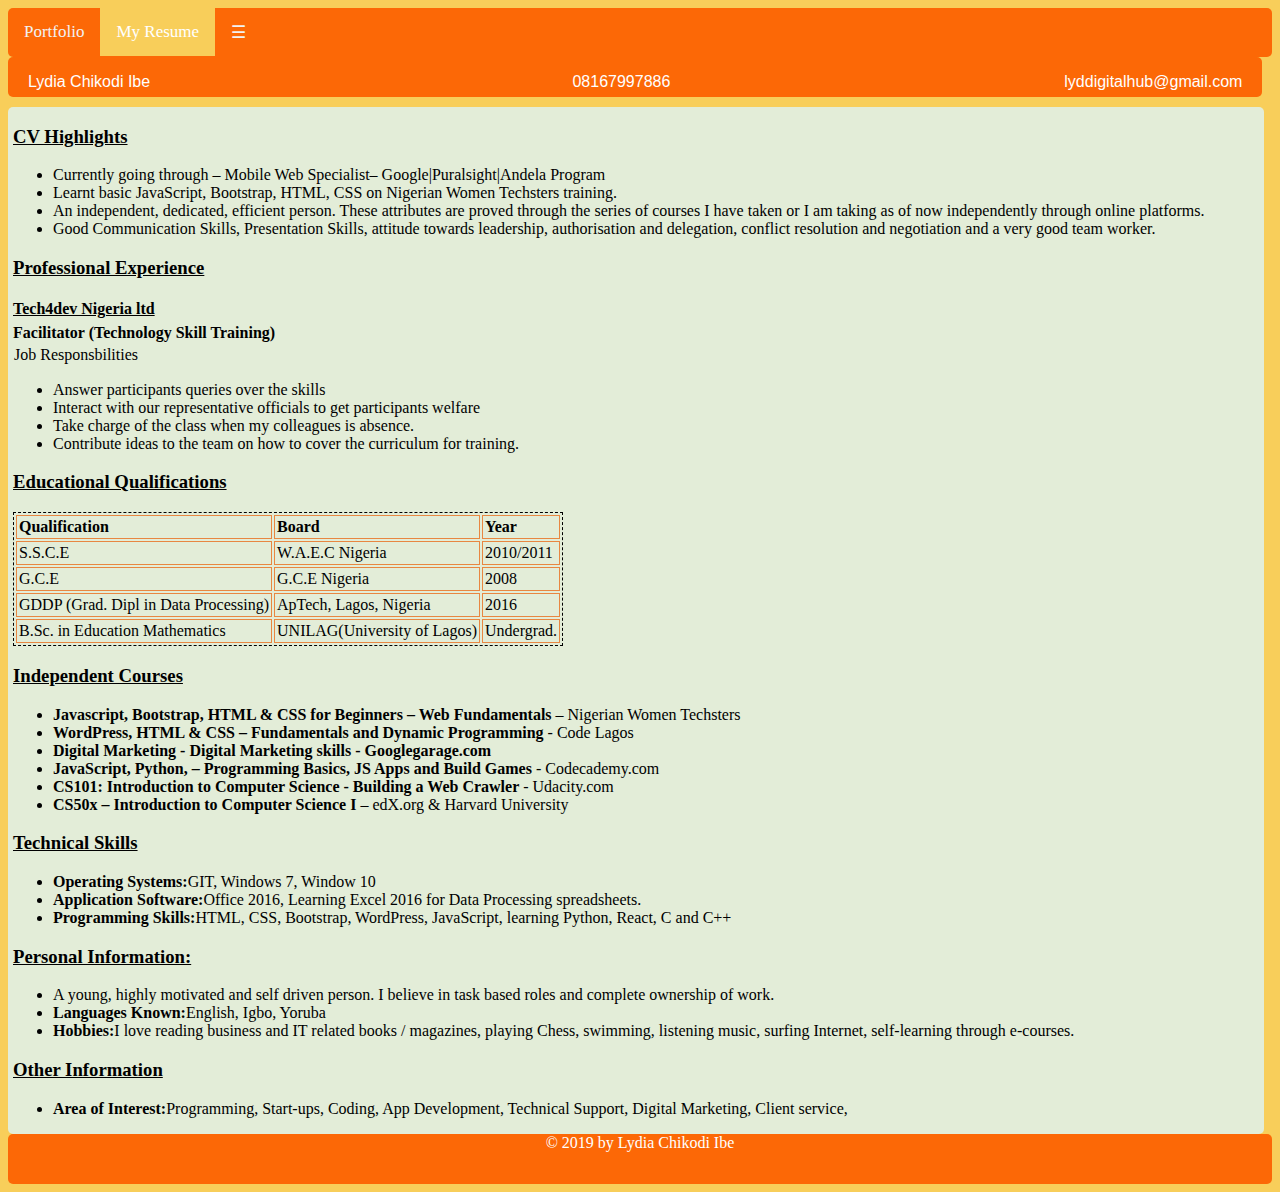
<file: menu.html>
<!DOCTYPE html>
<html lang="en">
<head>
    <meta charset="UTF-8">
    <meta name="viewport" content="width=device-width, initial-scale=1.0">
    <meta http-equiv="X-UA-Compatible" content="ie=edge">
    <link rel="stylesheet" href="css/style.css">
    <link rel="stylesheet" href="https://use.fontawesome.com/releases/v5.8.2/css/all.css" integrity="sha384-oS3vJWv+0UjzBfQzYUhtDYW+Pj2yciDJxpsK1OYPAYjqT085Qq/1cq5FLXAZQ7Ay" crossorigin="anonymous">
    <title>Portfolio</title>
</head>
<body>
            <div class="top">
                <a href="index.html">Portfolio</a>
                <a href="menu.html" class="active">My Resume</a>
                <a href="javascript:void(0);" class="icon" onclick="myFunction()">&#9776;</a>
            </div>
        
     <!-- my resume -->
     <div id="header">
            <p id="name">Lydia Chikodi Ibe</p>
                     <a href="https://www.gmail.com" target="_blank"><p id="email">lyddigitalhub@gmail.com</p></a>
                     <p id="contact">08167997886</p>
                 </div>
                 <div class="left">
                    </div>
                    <div class="right">
                           <h3>CV Highlights</h3>
                           <p>
                           <ul>
                               <li>Currently going through – Mobile Web Specialist– Google|Puralsight|Andela Program</li>
                               <li>Learnt basic JavaScript, Bootstrap, HTML, CSS on Nigerian Women Techsters training.</li>
                               <li>An independent, dedicated, efficient person. These attributes are proved through the series of courses I have taken or I am taking as of now independently through online platforms.</li>
                               <li>Good Communication Skills, Presentation Skills, attitude towards leadership, authorisation and delegation, conflict resolution and negotiation and a very good team worker.</li></ul>
                           </p>
                           <h3>Professional Experience</h3>
                           <h4 id="company-name">Tech4dev Nigeria ltd</h4>
                           <p id="job-title"><strong>Facilitator (Technology Skill Training)</strong></p>
                           <p id="job-responsibilities">Job Responsbilities</p>
                           <p>
                                <ul>
                                    <li>Answer participants queries over the skills</li>
                                    <li>Interact with our representative officials to get participants welfare</li>
                                    <li>Take charge of the class when my colleagues is absence.</li>
                                    <li>Contribute ideas to the team on how to cover the curriculum for training.</li></ul>
                                </p>
                                <h3>Educational Qualifications</h3>
                                <table>
                                    <tr id="heading">
                                        <td>Qualification</td>
                                        <td>Board</td>
                                        <td>Year</td>
                                    </tr>
                                    <tr>
                                        <td>S.S.C.E</td>
                                        <td>W.A.E.C Nigeria</td>
                                        <td>2010/2011</td>
                                    </tr>
                                    <tr>
                                        <td>G.C.E</td>
                                        <td>G.C.E Nigeria</td>
                                    
                                        <td>2008</td>
                                    </tr>
                                    <tr>
                                        <td>GDDP (Grad. Dipl in Data Processing)</td>
                                        <td>ApTech, Lagos, Nigeria</td>
                            
                                        <td>2016</td>
                                    </tr>
                                     <tr>
                                         <td>B.Sc. in Education Mathematics</td>
                                         <td>UNILAG(University of Lagos)</td>
                                         <td>Undergrad.</td>
                                     </tr>
                                    
                                    </table>
                                    <h3>Independent Courses</h3>
                                    <p>
                                    <ul>
                                        <li>
                                        <span id="course-name">Javascript, Bootstrap, HTML & CSS for Beginners – Web Fundamentals</span> – Nigerian Women Techsters</li>
                                        <li>
                                        <span id="course-name">WordPress, HTML & CSS – Fundamentals and Dynamic Programming </span> - Code Lagos</li>
                                        <li><span id="course-name">Digital Marketing - Digital Marketing skills - Googlegarage.com</span></li>
                                        <li>
                                        <span id="course-name">JavaScript, Python, – Programming Basics, JS Apps and Build Games </span> - Codecademy.com</li>
                                        <li>
                                        <span id="course-name">CS101: Introduction to Computer Science - Building a Web Crawler</span> - Udacity.com</li>
                                        <li>
                                        <span id="course-name">CS50x – Introduction to Computer Science I</span> – edX.org & Harvard University</li>
                            
                    
                                    </ul>
                                    <h3>Technical Skills</h3>
                                    <p>
                                    <ul>
                                        <li>
                                        <span id="course-name">Operating Systems:</span>GIT, Windows 7, Window 10</li>
                                        <li>
                                        <span id="course-name">Application Software:</span>Office 2016, Learning Excel 2016 for Data Processing spreadsheets.</li>
                                        <li>
                                        <span id="course-name">Programming Skills:</span>HTML, CSS, Bootstrap, WordPress, JavaScript, learning Python, React, C and C++</li></ul>
                                    </p>
                                    
                                    <h3>Personal Information:</h3>
                                    <p>
                                    <ul>
                                        <li>
                                        A young, highly motivated and self driven person. I believe in task based roles and complete ownership of work.
                                        <li>
                                        <span id="course-name">Languages Known:</span>English, Igbo, Yoruba</li>
                                        <li>
                                        <span id="course-name">Hobbies:</span>I love reading business and IT related books / magazines, playing Chess, swimming, listening music, surfing Internet, self-learning through e-courses.</li> </ul>
                                    </p>
                                    <h3>Other Information</h3>
                                    <p>
                                    <ul>
                                
                                        <li>
                                        <span id="course-name">Area of Interest:</span>Programming, Start-ups, Coding, App Development, Technical Support, Digital Marketing, Client service, </li>
                            
                                    </ul>
                                
                             </div>
                               <div class="footer">
                                    <a href="https://www.facebook.com/ibe.lydia"><i class="fab fa-facebook-f"></i></a>
                                    <a href="https://www.linkedin.com/lydia.ibe">    <i class="fab fa-linkedin-in"></i></a>
                                    <a href="https://www.twitter.com/ibe_lydiabeauty/">  <i class="fab fa-twitter"></i></a>
                                    <a href="https://www.instagram.com/lydia_chikodinaka/">   <i class="fab fa-instagram"></i></a>
                                    <p>&COPY; 2019 by Lydia Chikodi Ibe</p>
                               </div>

</body>
</html>
</file>
<file: css/style.css>
div
{
    border-radius: 5px;
    }

    body,html{
        background-color: rgb(248, 206, 90);
    }
#header
{
    position: fixed;
    z-index: 1;
    height:40px;
    width: 98%;
    background-color: #fc6806;
    margin-bottom: 10px
    }

#name {
    float:left;
	margin-left: 20px;
	padding-bottom: 10px;
	font-size: 16px;
	font-family: Verdana, sans-serif;
	color: #ffffff;
}

#email{
    float:right;
    margin-right: 20px;
	padding-bottom: 10px;
	font-size: 16px;
	font-family: Verdana, sans-serif;
	color: #ffffff;
}

[big-picutre]{
	height: 90%;
	background-position: center;
	background-repeat: no-repeat;
	/* background-size: cover; */
    /* position: relative; */
    border-radius: 50%;
    border-width: 10px;  
}

div.big-text{
	text-align: center;
	position: absolute;
	top: 80%;
	left: 70%;
	transform:translate(-50%,-50%);
	color: #fc6806;
}

div.big-text h1 {
	font-size: 3em;
}

div.big-text a button{
	border-radius: 10px;
	color: white;
	border-color:rgb(255, 255, 255);
	background-color: #c70808f6;
	padding: 10px;
}

.top a:hover{
	background-color:rgb(248, 206, 90);
	color: black;
}

.top a.active{
	background-color: rgb(248, 206, 90);
	color: white;
} 

.top{
    background-color: #fc6806;
    overflow: hidden;
}

.top a{
	float: left;
	display: block;
	color: #f2f2f2;
	text-align: center;
	padding: 14px 16px;
	text-decoration: none;
	font-size: 17px;
}

#contact
{
    margin-left:45%;
    padding-bottom: 10px;
	font-size: 16px;
	font-family: Verdana, sans-serif;
	color: #ffffff;
    }

a:hover {
    font-weight: bold;
}

.right
{
    float: left;
    margin-top: 50px;
    padding-left:5px;
    /*margin-right: -10px;
    margin-left: 14%;*/
    height: auto;
    width: 99%;
    background-color: #E3EDD8;
    }

/*.left
{
    float: left;
    margin-top: 50px;
    /*margin-right: -90px;
    height: relative;
    width: 10%;
    background-color: #4160E8;
    }*/

    .top .icon{
        display: block;
    }
    
    @media screen and (max-width: 600px) {
        .top a:not(:first-child) {display: block;}
        .top a.icon {
            float: left;
            display: block;
        }
    }
    
.footer
{
    height:50px;
    clear:both;
    position: relative;
    background-color:#fc6806;
    color: white;
    text-align: center;
    }
    
h3
{
    text-decoration: underline;
    }

#job-responsibilities
{
    padding: 1px;
    }
.job-title
{
    font-weight: bold;
    }
table
{
    border: 1px dashed black;
    }
td
{
    padding: 2px;
    border: 1px solid #E88741;
    }

#course-name
{
    font-weight:bold;
    }

#company-name
{
    height:2px;
    text-decoration:underline;
    }
#job-title
{
    height: 5px;
    }
.job-duration
{
    float:right;
    }
#heading
{
    font-weight:bold;
    }
</file>
